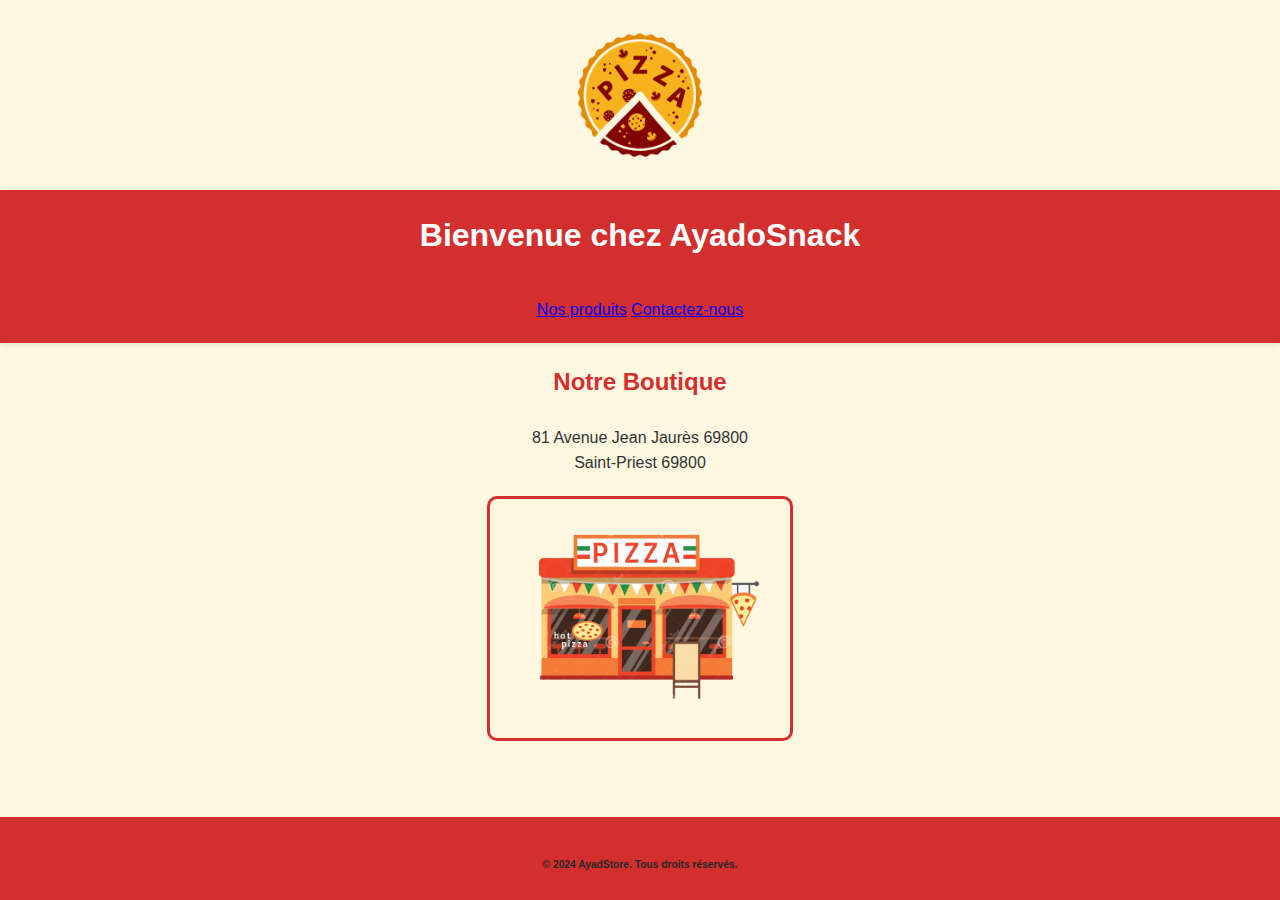
<file: index.html>
<!DOCTYPE html>

<html>
    <head>
        <title>AyadoSnack</title>
        <link rel="stylesheet" href="style.css">
        <meta name="viewport" content="width=device-width, initial-scale=1.0">
        <meta charset="UTF-8">
        <body>
            <img src="image\logo.png" alt="logo du site">
        </body>
   
     </head>

    
    <header>
            <h1>Bienvenue chez AyadoSnack</h1>
            <h3>Le meilleur snack du Monde !</h3>
           
            <a href="web\produit.html">Nos produits</a>
            <a href="web\Contact.html">Contactez-nous</a>
            
            
    </header>
           
    <body>
        <h3>Notre Boutique</h3>
        <p>81 Avenue Jean Jaurès 69800 <br> Saint-Priest 69800</p>
        <img src="image\boutique.png" alt="logo boutique">
        
    
        <footer>
            <h5>© 2024 AyadStore. Tous droits réservés.</h5>
        </footer>
    </body>
</html>
</file>
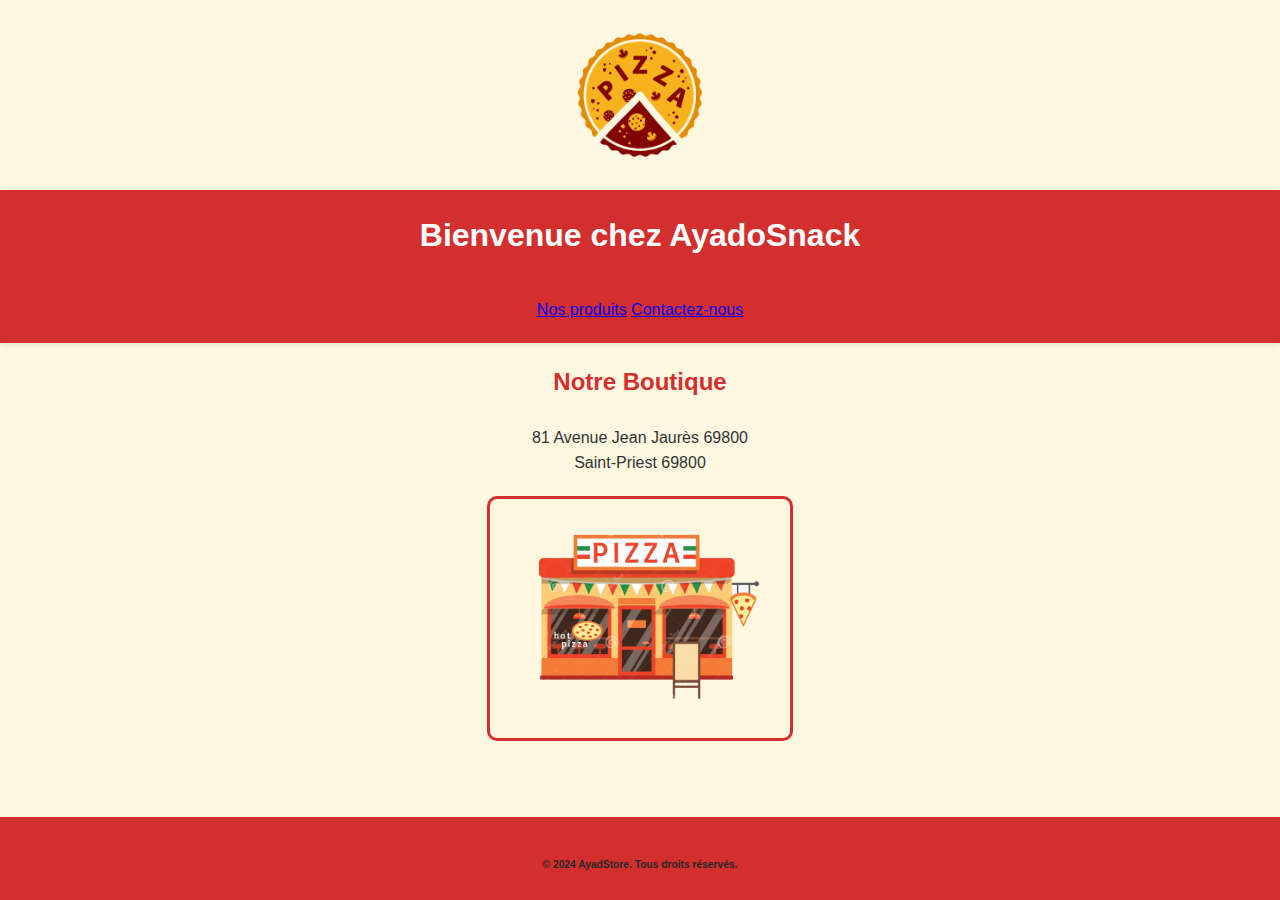
<file: web/Acceuil.html>
<!DOCTYPE html>

<html>
    <head>
        <title>AyadoSnack</title>
        <link rel="stylesheet" href="style.css">
        <meta name="viewport" content="width=device-width, initial-scale=1.0">
        <meta charset="UTF-8">
        <body>
            <img src="image\logo.png" alt="logo du site">
        </body>
   
     </head>

    
    <header>
            <h1>Bienvenue chez AyadoSnack</h1>
            <h3>Le meilleur snack du Monde !</h3>
           
            <a href="produit.html">Nos produits</a>
            <a href="Contact.html">Contactez-nous</a>
            
            
    </header>
           
    <body>
        <h3>Notre Boutique</h3>
        <p>81 Avenue Jean Jaurès 69800 <br> Saint-Priest 69800</p>
        <img src="image\boutique.png" alt="logo boutique">
    
        <footer>
            <h5>© 2024 AyadStore. Tous droits réservés.</h5>
        </footer>
    </body>
</html>
</file>
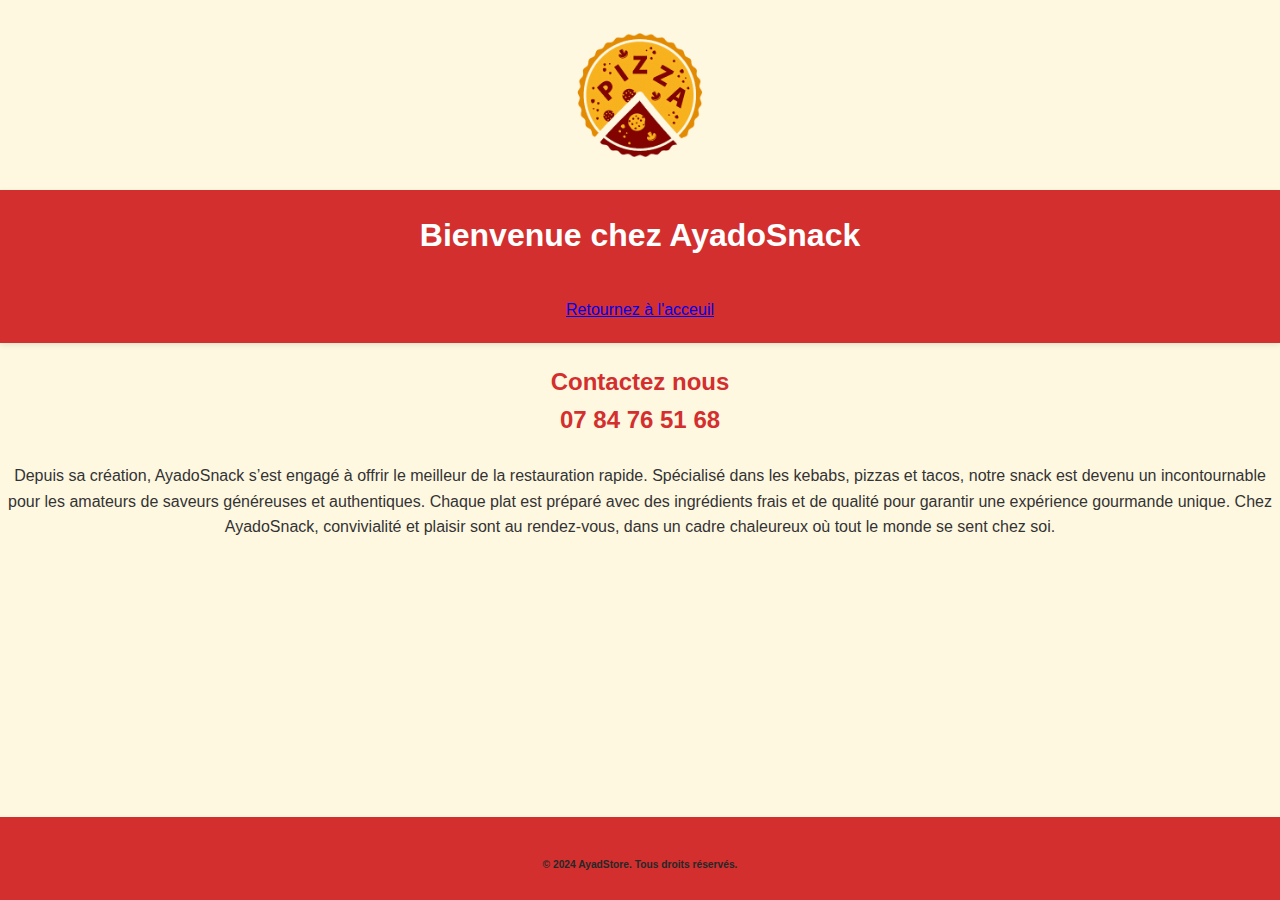
<file: web/Contact.html>
<!DOCTYPE html>

<html>
    <head>
        <title>Nos Produits</title>
        <link rel="stylesheet" href="style.css">
        <meta name="viewport" content="width=device-width, initial-scale=1.0">
        <meta charset="UTF-8">
        <body>
            <img src="image\logo.png" alt="logo du site">
        </body>
   
     </head>

    
    <header>
            <h1>Bienvenue chez AyadoSnack</h1>
            <h3>Le meilleur snack du Monde !</h3>
           
            <a href="acceuil.html">Retournez à l'acceuil</a>
  
            
            
    </header>
           
    <body>
        <h3>Contactez nous <br> 07 84 76 51 68</h3>
        <p>Depuis sa création, AyadoSnack s’est engagé à offrir le meilleur de la restauration rapide. Spécialisé dans les kebabs, pizzas et tacos, notre snack est devenu un incontournable pour les amateurs de saveurs généreuses et authentiques. Chaque plat est préparé avec des ingrédients frais et de qualité pour garantir une expérience gourmande unique. Chez AyadoSnack, convivialité et plaisir sont au rendez-vous, dans un cadre chaleureux où tout le monde se sent chez soi.</p>
      

        <footer>
            <h5>© 2024 AyadStore. Tous droits réservés.</h5>
        </footer>
    </body>
</html>
</file>
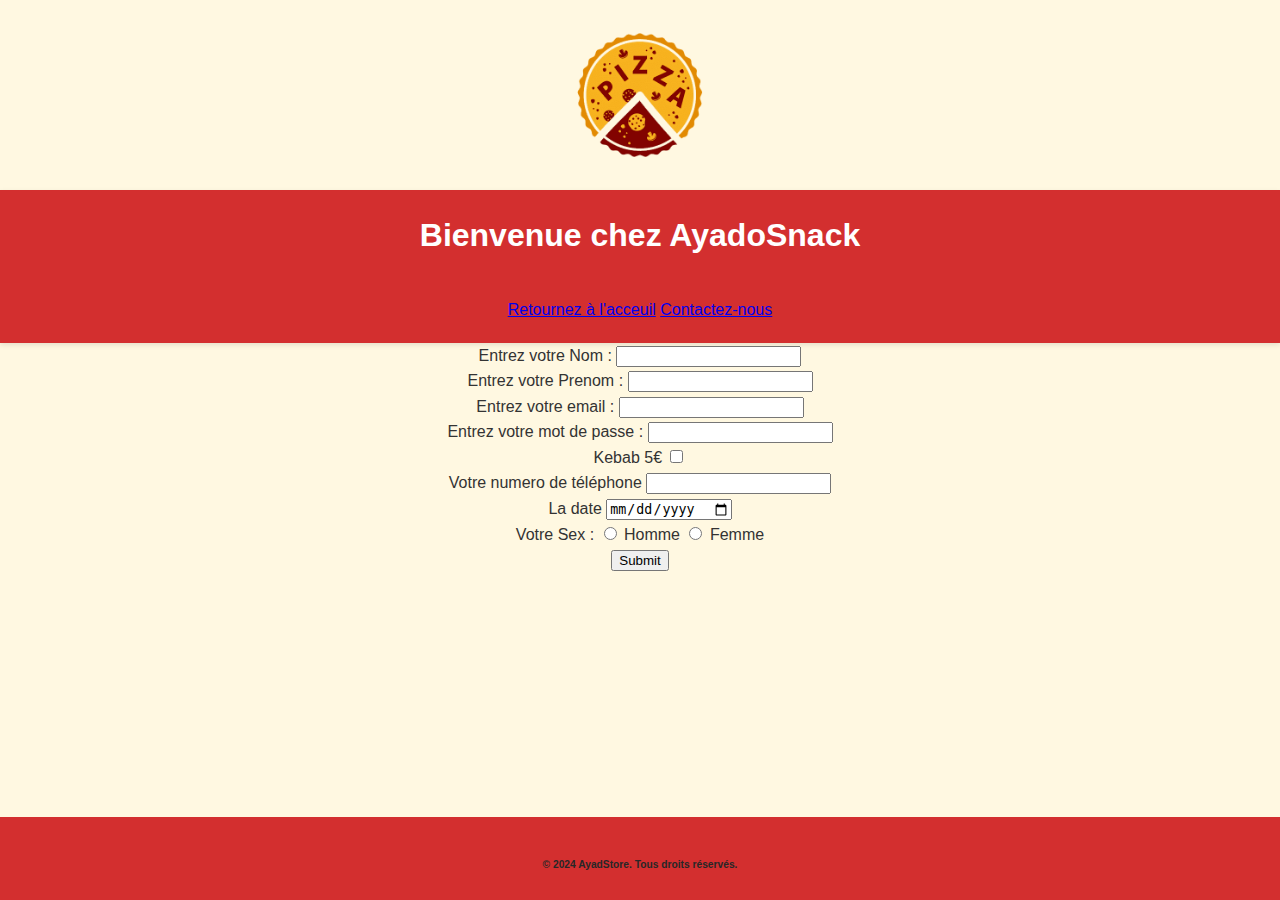
<file: web/Formulaire kebab.html>
<!DOCTYPE html>

<html>
    <head>
        <title>Formulaire</title>
        <link rel="stylesheet" href="style.css">
        <meta name="viewport" content="width=device-width, initial-scale=1.0">
        <meta charset="UTF-8">
        <body>
            <img src="image\logo.png" alt="logo du site">
        </body>
   
     </head>

    
    <header>
            <h1>Bienvenue chez AyadoSnack</h1>
            <h3>Le meilleur snack du Monde !</h3>
           
            <a href="acceuil.html">Retournez à l'acceuil</a>
            <a href="contact.html">Contactez-nous</a>
            
            
    </header>
           
    <body>
        <label>Entrez votre Nom :</label> <input type="Nom">
       <br>
       <label>Entrez votre Prenom :</label> <input type="Prenom"> 
       <br>
        <label>Entrez votre email :</label> <input type="email">
        <br>
        <label>Entrez votre mot de passe :</label> <input type="password">
        <br>
        <label>Kebab 5€</label> <input type="checkbox">

        <br>
        <label>Votre numero de téléphone</label> <input type="number">
        <br>
        <label>La date</label> <input type="date">
        <br>
        <label>Votre Sex :</label> 

        <input type="radio" name="sex">  Homme
        <input type="radio" name="sex">  Femme
        
<br>
        
        <input type="submit">

        <footer>
            <h5>© 2024 AyadStore. Tous droits réservés.</h5>
        </footer>
    </body>
</html>
</file>
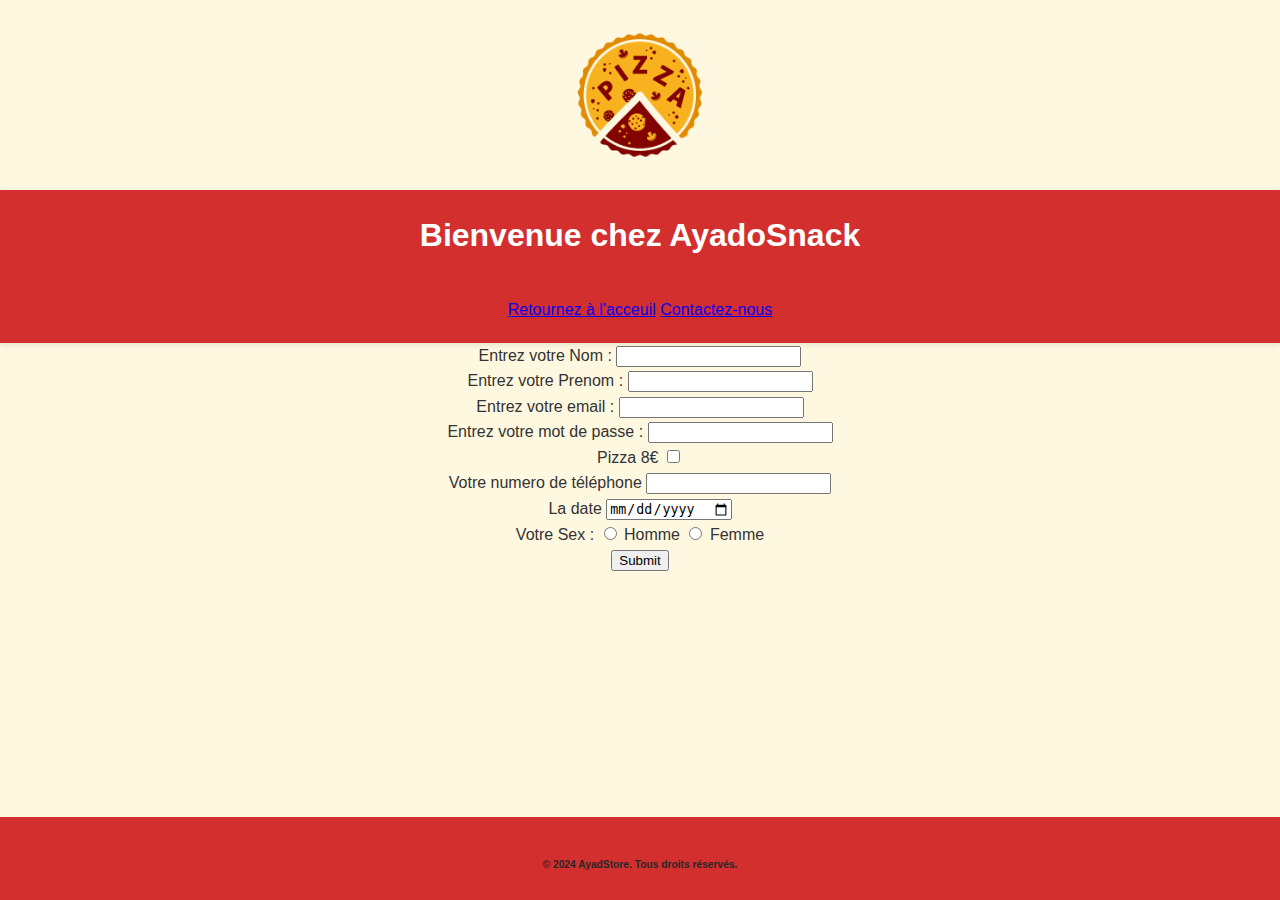
<file: web/Formulaire pizza.html>
<!DOCTYPE html>

<html>
    <head>
        <title>Formulaire</title>
        <link rel="stylesheet" href="style.css">
        <meta name="viewport" content="width=device-width, initial-scale=1.0">
        <meta charset="UTF-8">
        <body>
            <img src="image\logo.png" alt="logo du site">
        </body>
   
     </head>

    
    <header>
            <h1>Bienvenue chez AyadoSnack</h1>
            <h3>Le meilleur snack du Monde !</h3>
           
            <a href="acceuil.html">Retournez à l'acceuil</a>
            <a href="contact.html">Contactez-nous</a>
            
            
    </header>
           
    <body>
        <label>Entrez votre Nom :</label> <input type="Nom">
       <br>
       <label>Entrez votre Prenom :</label> <input type="Prenom"> 
       <br>
        <label>Entrez votre email :</label> <input type="email">
        <br>
        <label>Entrez votre mot de passe :</label> <input type="password">
        <br>
        <label>Pizza 8€</label> <input type="checkbox">

        <br>
        <label>Votre numero de téléphone</label> <input type="number">
        <br>
        <label>La date</label> <input type="date">
        <br>
        <label>Votre Sex :</label> 

        <input type="radio" name="sex">  Homme
        <input type="radio" name="sex">  Femme
        
<br>
        
        <input type="submit">

        <footer>
            <h5>© 2024 AyadStore. Tous droits réservés.</h5>
        </footer>
    </body>
</html>
</file>
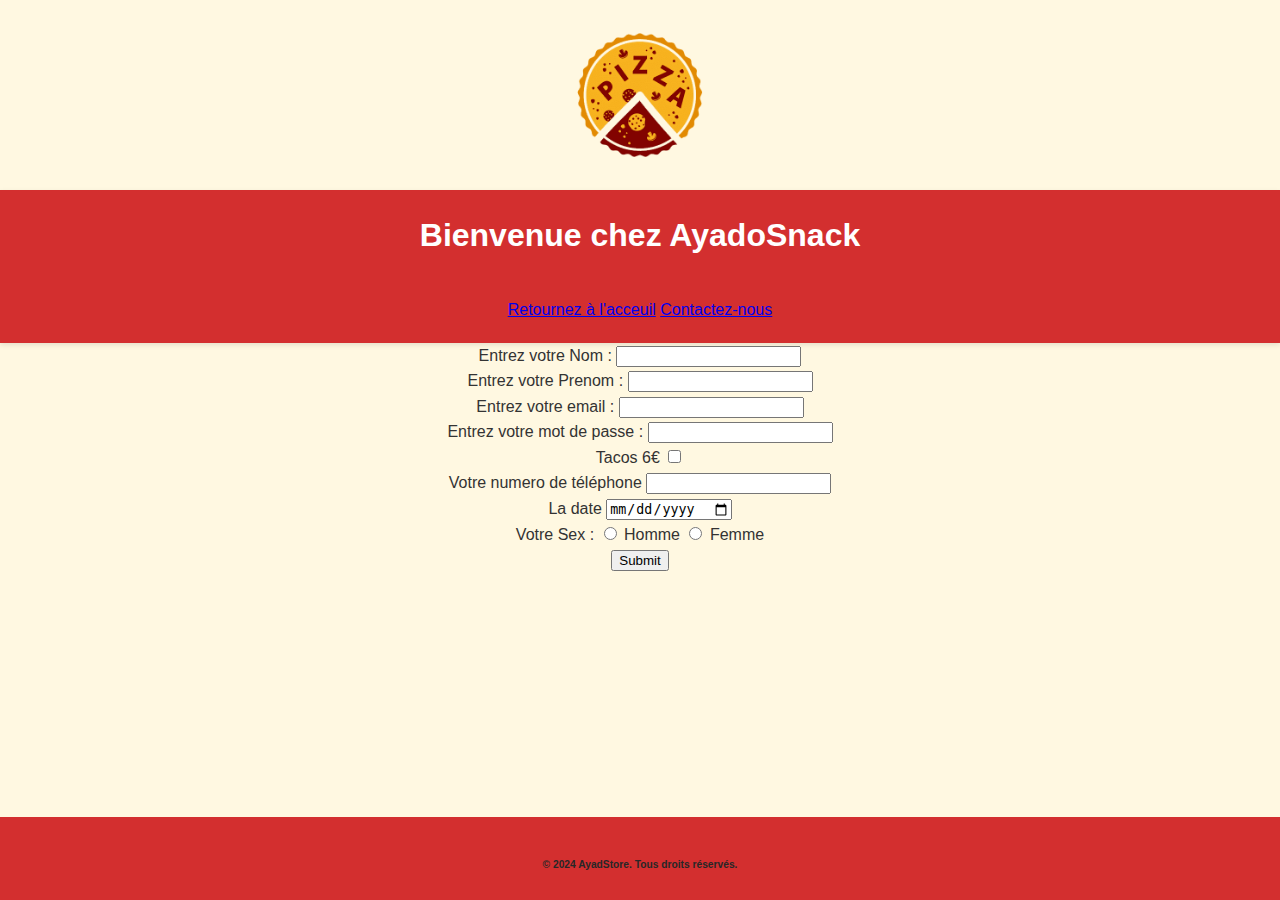
<file: web/Formulaire tacos.html>
<!DOCTYPE html>

<html>
    <head>
        <title>Formulaire</title>
        <link rel="stylesheet" href="style.css">
        <meta name="viewport" content="width=device-width, initial-scale=1.0">
        <meta charset="UTF-8">
        <body>
            <img src="image\logo.png" alt="logo du site">
        </body>
   
     </head>

    
    <header>
            <h1>Bienvenue chez AyadoSnack</h1>
            <h3>Le meilleur snack du Monde !</h3>
           
            <a href="acceuil.html">Retournez à l'acceuil</a>
            <a href="contact.html">Contactez-nous</a>
            
            
    </header>
           
    <body>
        <label>Entrez votre Nom :</label> <input type="Nom">
       <br>
       <label>Entrez votre Prenom :</label> <input type="Prenom"> 
       <br>
        <label>Entrez votre email :</label> <input type="email">
        <br>
        <label>Entrez votre mot de passe :</label> <input type="password">
        <br>

        <label>Tacos 6€</label> <input type="checkbox">
        <br>
        <label>Votre numero de téléphone</label> <input type="number">
        <br>
        <label>La date</label> <input type="date">
        <br>
        <label>Votre Sex :</label> 

        <input type="radio" name="sex">  Homme
        <input type="radio" name="sex">  Femme
        
<br>
        
        <input type="submit">

        <footer>
            <h5>© 2024 AyadStore. Tous droits réservés.</h5>
        </footer>
    </body>
</html>
</file>
<file: style.css>
/* Style global */
body {
    font-family: Arial, sans-serif;
    margin: 0;
    padding: 0;
    background-color: #fff8e1; /* Couleur douce pour rappeler la pizza */
    color: #333;
    line-height: 1.6;
    text-align: center;
}

/* Logo */
img {
    max-width: 100%;
    height: auto;
    display: block;
    margin: 20px auto;
}

/* En-tête */
header {
    background-color: #d32f2f; /* Rouge vif rappelant la sauce tomate */
    color: white;
    padding: 20px 10px;
    box-shadow: 0 2px 5px rgba(0, 0, 0, 0.1);
}

header h1 {
    margin: 0;
    font-size: 2em;
}

header h3 {
    margin: 5px 0 0;
    font-size: 1.2em;
    font-style: italic;
}

/* Section Boutique */
h3 {
    color: #d32f2f;
    font-size: 1.5em;
    margin-top: 20px;
}

p {
    font-size: 1em;
    margin: 10px 0;
}

/* Pied de page */
h5 {
    font-size: 0.8em;
    color: #272727;
    margin-top: 30px;
}

/* Images */
img[alt="logo du site"] {
    max-width: 150px;
}

img[alt="logo boutique"] {
    max-width: 300px;
    border: 3px solid #d32f2f;
    border-radius: 10px;

    
}

/* Pied de page */
footer {
    background-color: #d32f2f; /* Même couleur que l'en-tête pour la cohérence */
    color: rgb(27, 27, 27);
    padding: 10px 0;
    position: fixed;
    bottom: 0;
    width: 100%;
    text-align: center;
    font-size: 0.8em;
}
</file>
<file: web/style.css>
/* Style global */
body {
    font-family: Arial, sans-serif;
    margin: 0;
    padding: 0;
    background-color: #fff8e1; /* Couleur douce pour rappeler la pizza */
    color: #333;
    line-height: 1.6;
    text-align: center;
}

/* Logo */
img {
    max-width: 100%;
    height: auto;
    display: block;
    margin: 20px auto;
}

/* En-tête */
header {
    background-color: #d32f2f; /* Rouge vif rappelant la sauce tomate */
    color: white;
    padding: 20px 10px;
    box-shadow: 0 2px 5px rgba(0, 0, 0, 0.1);
}

header h1 {
    margin: 0;
    font-size: 2em;
}

header h3 {
    margin: 5px 0 0;
    font-size: 1.2em;
    font-style: italic;
}

/* Section Boutique */
h3 {
    color: #d32f2f;
    font-size: 1.5em;
    margin-top: 20px;
}

p {
    font-size: 1em;
    margin: 10px 0;
}

/* Pied de page */
h5 {
    font-size: 0.8em;
    color: #272727;
    margin-top: 30px;
}

/* Images */
img[alt="logo du site"] {
    max-width: 150px;
}

img[alt="logo boutique"] {
    max-width: 300px;
    border: 3px solid #d32f2f;
    border-radius: 10px;
}

/* Pied de page */
footer {
    background-color: #d32f2f; /* Même couleur que l'en-tête pour la cohérence */
    color: rgb(27, 27, 27);
    padding: 10px 0;
    position: fixed;
    bottom: 0;
    width: 100%;
    text-align: center;
    font-size: 0.8em;
}


.boutique {
    display: block;
    margin: 0 auto; /* Centre l'image horizontalement */
    max-width: 100%; /* S'assure que l'image ne déborde pas */
}
</file>
